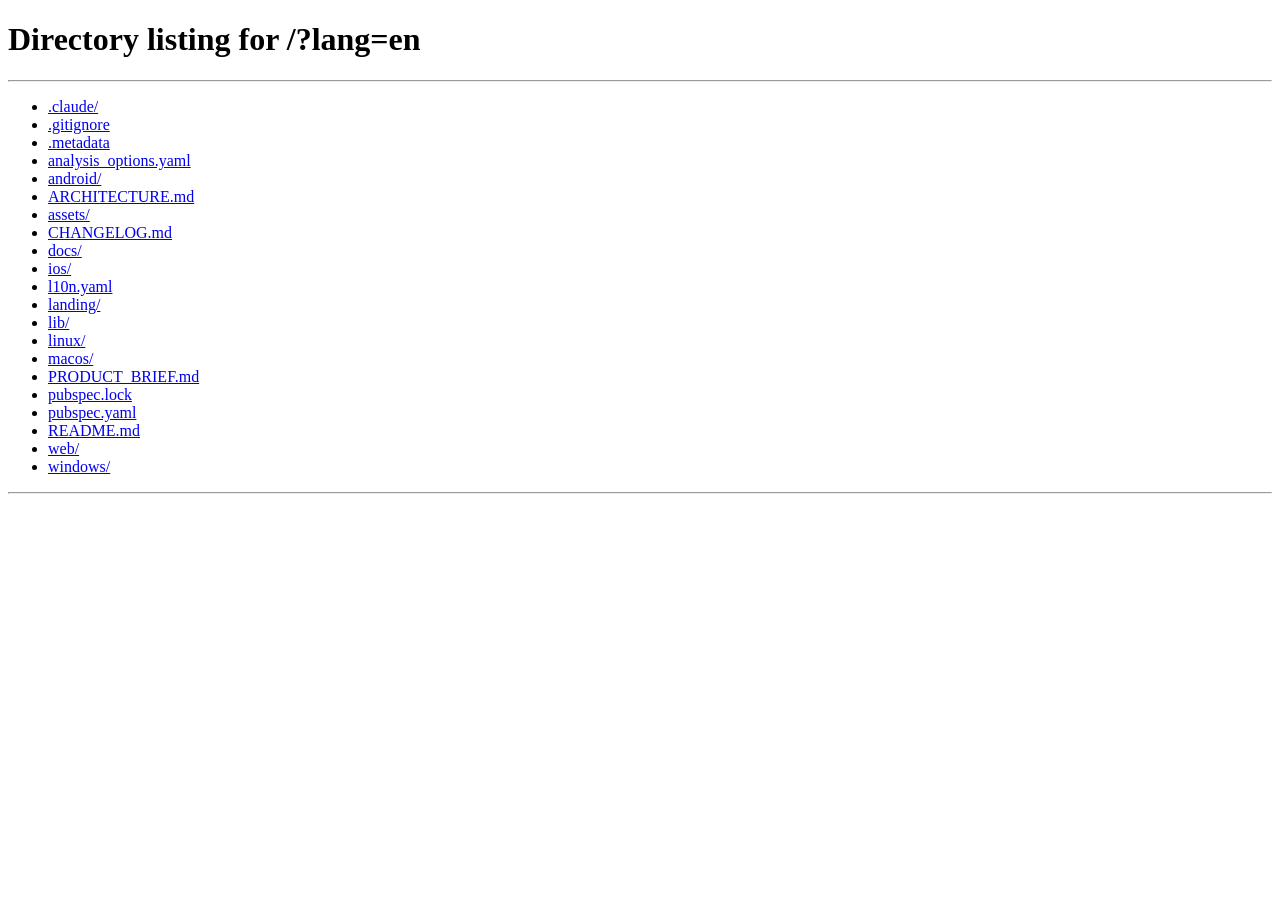
<file: landing/en/index.html>
<!doctype html>
<html lang="en">
<head>
<meta charset="utf-8">
<meta http-equiv="refresh" content="0; url=/?lang=en">
<link rel="canonical" href="https://www.nepogano.app/">
<script>location.replace('/?lang=en');</script>
<title>Nepogano</title>
</head>
<body>
<p><a href="/?lang=en">Continue to Nepogano</a></p>
</body>
</html>
</file>
